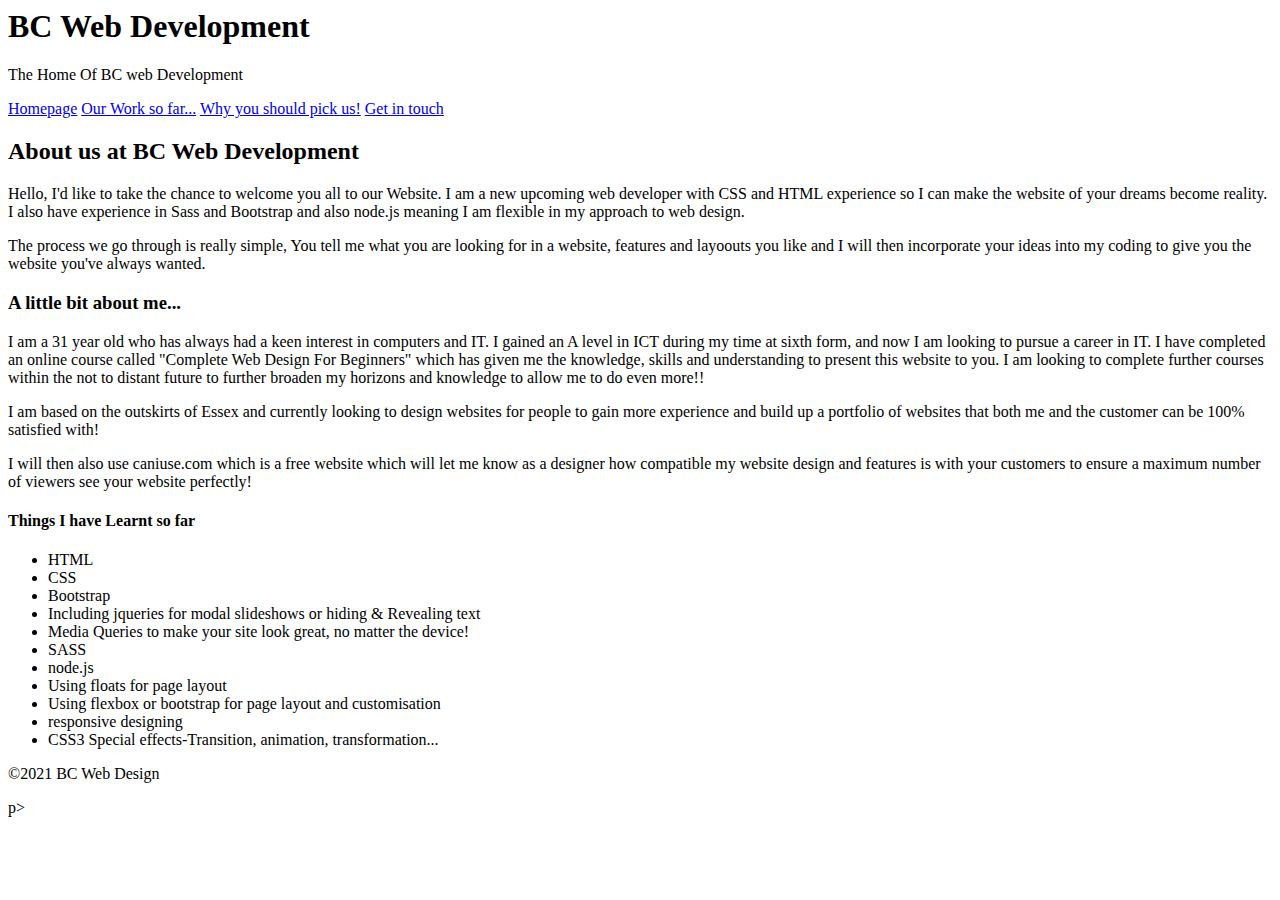
<file: index.html>
<html lang="en">
<head>
    <meta charset="UTF-8">
    <meta http-equiv="X-UA-Compatible" content="IE=edge">
    <meta name="viewport" content="width=device-width, initial-scale=1.0">
    <link href="https://cdn.jsdelivr.net/npm/bootstrap@5.1.3/dist/css/bootstrap.min.css" rel="stylesheet" integrity="sha384-1BmE4kWBq78iYhFldvKuhfTAU6auU8tT94WrHftjDbrCEXSU1oBoqyl2QvZ6jIW3" crossorigin="anonymous">
   
    <title>BC Web Development</title>
</head>
<body>
    <div class="bg-dark py-5 text-light shadow mb-5">
        <div class="container">
            <h1 Class="display-2"> BC Web Development</h1>
            <P class="lead">The Home Of BC web Development</P>
        </div>
        <nav class="nav nav-pills px-5">
            <a class="nav-link active" aria-current="page" href="index.html">Homepage</a>
            <a class="nav-link active" aria-current="page" href="Gallery.html">Our Work so far...</a>
            <a class="nav-link active" aria-current="page" href="WhyChooseUS.html">Why you should pick us!</a>
            <a class="nav-link active" aria-current="page" href="Contact-Us.html">Get in touch</a>
          </nav>
          
        </div>

    <div class="container bg-secondary text-light">
        <div class="row">
            <Div class="col-md-8">
                <h2> About us at BC Web Development</h2>
                <p> Hello, I'd like to take the chance to welcome you all to our Website. I am a new upcoming web developer with CSS and HTML experience so I can make the website of your dreams become reality. I also have experience in Sass and Bootstrap and also node.js meaning I am flexible in my approach to web design.</p>
                <p> The process we go through is really simple, You tell me what you are looking for in a website, features and layoouts you like and I will then incorporate your ideas into my coding to give you the website you've always wanted.</p>
                <h3> A little bit about me...</h3>
                <p> I am a 31 year old who has always had a keen interest in computers and IT. I gained an A level in ICT during my time at sixth form, and now I am looking to pursue a career in IT. I have completed an online course called "Complete Web Design For Beginners" which has given me the knowledge, skills and understanding to present this website to you. I am looking to complete further courses within the not to distant future to further broaden my horizons and knowledge to allow me to do even more!! </p>
                <p> I am based on the outskirts of Essex and currently looking to design websites for people to gain more experience and build up a portfolio of websites that both me and the customer can be 100% satisfied with!</p>
                <P> I will then also use caniuse.com which is a free website which will let me know as a designer how compatible my website design and features is with your customers to ensure a maximum number of viewers see your website perfectly!</P>
            </Div>
            <div class="col-md-4">
                <h4> Things I have Learnt so far</h4>
                <ul>
                   <li>HTML</li>
                   <Li>CSS</Li>
                   <Li>Bootstrap</Li>
                   <li>Including jqueries for modal slideshows or hiding & Revealing text</li>
                   <li>Media Queries to make your site look great, no matter the device!</li>
                   <li>SASS</li>
                   <li>node.js</li>
                   <li>Using floats for page layout</li>
                   <li>Using flexbox or bootstrap for page layout and customisation</li>
                   <li>responsive designing</li>
                   <li>CSS3 Special effects-Transition, animation, transformation...</li>
               </ul>
            </div>
        </div>
    </div>
    <footer class="border-top my-5 py-4">
        <p class="small text-muted text-center">&copy;2021 BC Web Design</p>p>
    </footer>
    <script src="https://cdn.jsdelivr.net/npm/popper.js@1.16.0/dist/umd/popper.min.js" integrity="sha384-Q6E9RHvbIyZFJoft+2mJbHaEWldlvI9IOYy5n3zV9zzTtmI3UksdQRVvoxMfooAo" crossorigin="anonymous"></script>
    <script src="https://stackpath.bootstrapcdn.com/bootstrap/5.0.0-alpha1/js/bootstrap.min.js" integrity="sha384-oesi62hOLfzrys4LxRF63OJCXdXDipiYWBnvTl9Y9/TRlw5xlKIEHpNyvvDShgf/" crossorigin="anonymous"></script>
</body>
</html>
</file>
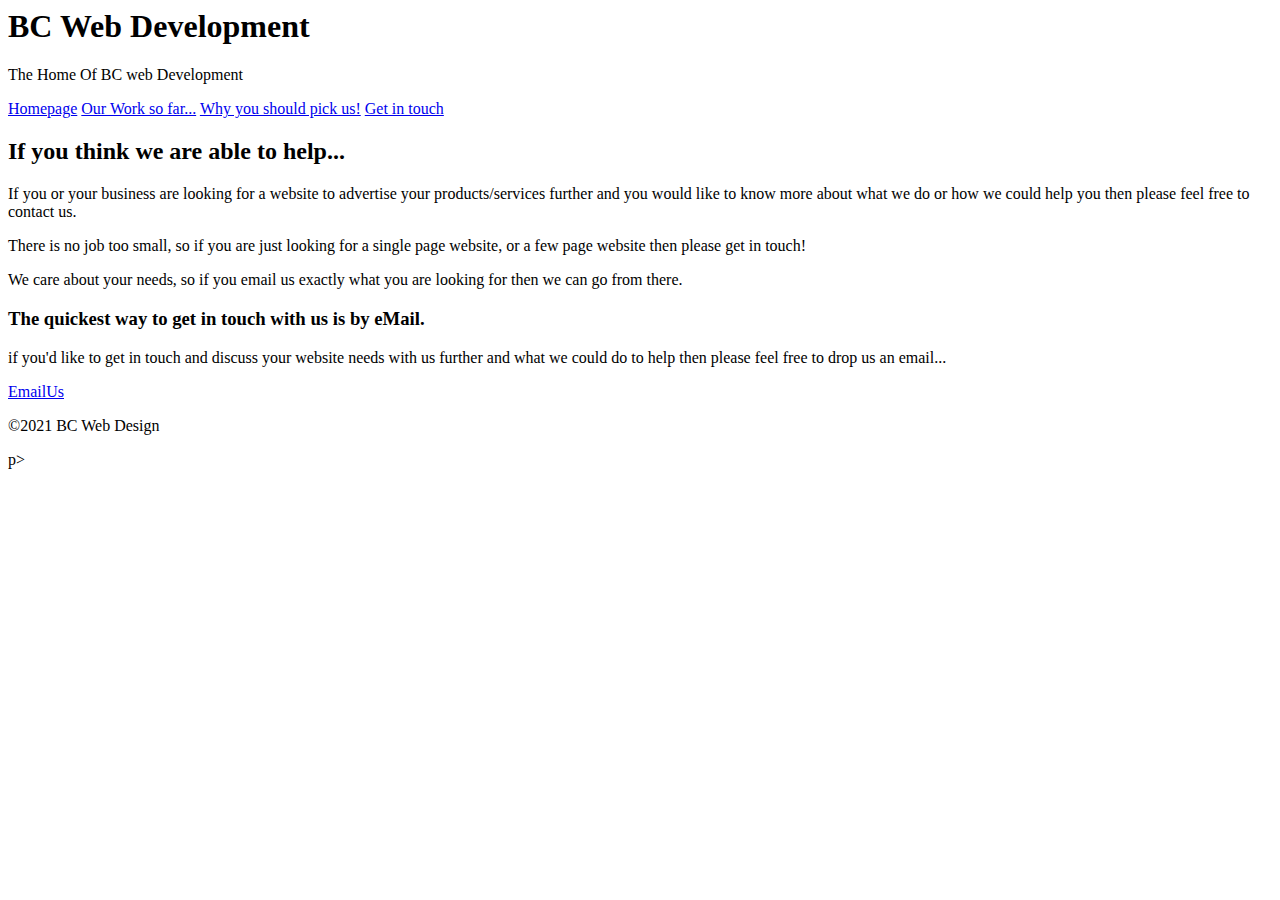
<file: Contact-Us.html>
<html lang="en">
<head>
    <meta charset="UTF-8">
    <meta http-equiv="X-UA-Compatible" content="IE=edge">
    <meta name="viewport" content="width=device-width, initial-scale=1.0">
    <link href="https://cdn.jsdelivr.net/npm/bootstrap@5.1.3/dist/css/bootstrap.min.css" rel="stylesheet" integrity="sha384-1BmE4kWBq78iYhFldvKuhfTAU6auU8tT94WrHftjDbrCEXSU1oBoqyl2QvZ6jIW3" crossorigin="anonymous">
   
    <title>BC Web Development</title>
</head>
<body>
    <div class="bg-dark py-5 text-light shadow mb-5">
        <div class="container">
            <h1 Class="display-2"> BC Web Development</h1>
            <P class="lead">The Home Of BC web Development</P>
        </div>
        <nav class="nav nav-pills px-5">
            <a class="nav-link active" aria-current="page" href="index.html">Homepage</a>
            <a class="nav-link active" aria-current="page" href="Gallery.html">Our Work so far...</a>
            <a class="nav-link active" aria-current="page" href="WhyChooseUS.html">Why you should pick us!</a>
            <a class="nav-link active" aria-current="page" href="Contact-Us.html">Get in touch</a>
          </nav>
          
        </div>
        <div class="container bg-secondary text-light">
            <div class="row">
<div class="col-md-4">
    <h2>If you think we are able to help...</h2>
    <p> If you or your business are looking for a website to advertise your products/services further and you would like to know more about what we do or how we could help you then please feel free to contact us. </p>
<p> There is no job too small, so if you are just looking for a single page website, or a few page website then please get in touch!</p>
<p>We care about your needs, so if you email us exactly what you are looking for then we can go from there.</p>
</div>
<div class="col-md-8">
    <h3> The quickest way to get in touch with us is by eMail.</h3>
    <p>if you'd like to get in touch and discuss your website needs with us further and what we could do to help then please feel free to drop us an email...</p>
<a href="mailto:info.bcwebdevelopment@gmail.com?subject=Website enquiry">EmailUs</a>
</div>
            </div> 
          </div>

    <footer class="border-top my-5 py-4">
        <p class="small text-muted text-center">&copy;2021 BC Web Design</p>p>
    </footer>
    <script src="https://cdn.jsdelivr.net/npm/popper.js@1.16.0/dist/umd/popper.min.js" integrity="sha384-Q6E9RHvbIyZFJoft+2mJbHaEWldlvI9IOYy5n3zV9zzTtmI3UksdQRVvoxMfooAo" crossorigin="anonymous"></script>
    <script src="https://stackpath.bootstrapcdn.com/bootstrap/5.0.0-alpha1/js/bootstrap.min.js" integrity="sha384-oesi62hOLfzrys4LxRF63OJCXdXDipiYWBnvTl9Y9/TRlw5xlKIEHpNyvvDShgf/" crossorigin="anonymous"></script>
</body>
</html>
</file>
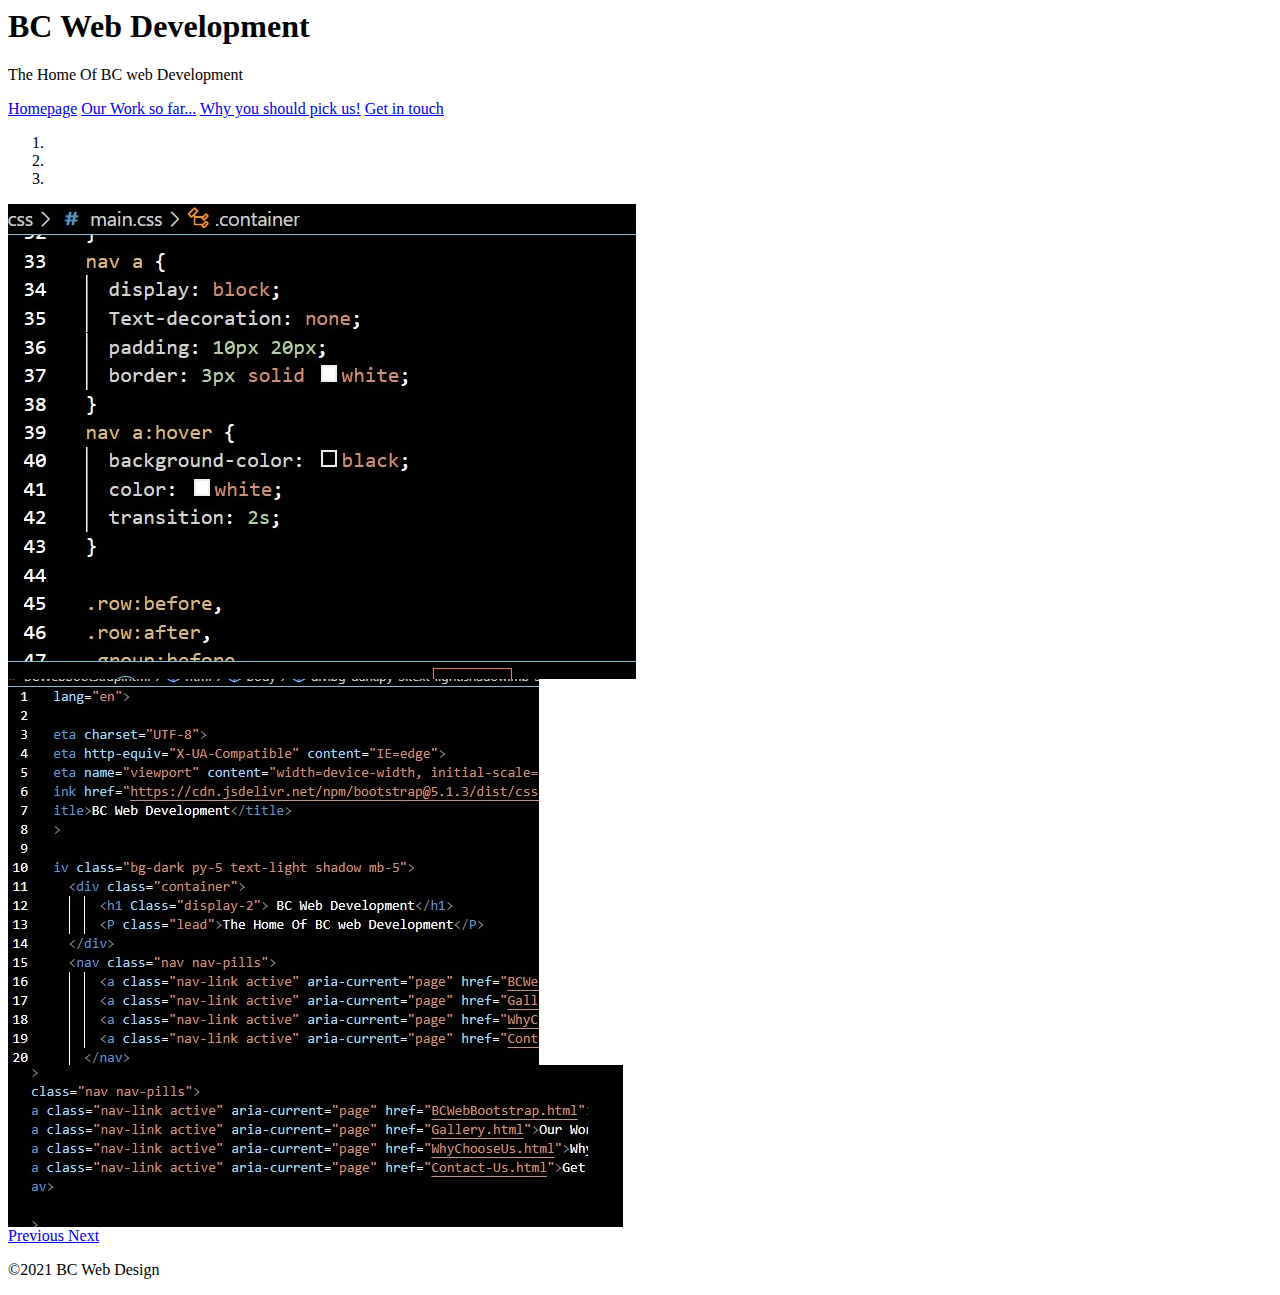
<file: Gallery.html>
<html lang="en">
<head>
    <meta charset="UTF-8">
    <meta http-equiv="X-UA-Compatible" content="IE=edge">
    <meta name="viewport" content="width=device-width, initial-scale=1.0">
    <link href="https://cdn.jsdelivr.net/npm/bootstrap@5.1.3/dist/css/bootstrap.min.css" rel="stylesheet" integrity="sha384-1BmE4kWBq78iYhFldvKuhfTAU6auU8tT94WrHftjDbrCEXSU1oBoqyl2QvZ6jIW3" crossorigin="anonymous">
    <!-- JavaScript Bundle with Popper -->
<script src="https://cdn.jsdelivr.net/npm/bootstrap@5.1.3/dist/js/bootstrap.bundle.min.js" integrity="sha384-ka7Sk0Gln4gmtz2MlQnikT1wXgYsOg+OMhuP+IlRH9sENBO0LRn5q+8nbTov4+1p" crossorigin="anonymous"></script><title>BC Web Development</title>
</head>
<body>
  <div class="bg-dark py-5 text-light shadow mb-5"> 
    <div class="container">
            <h1 Class="display-2"> BC Web Development</h1>
            <P class="lead">The Home Of BC web Development</P>
            <div class="container bg-secndary text-light">
          <nav class="nav nav-pills px-5">
            <a class="nav-link active" aria-current="page" href="index.html">Homepage</a>
            <a class="nav-link active" aria-current="page" href="Gallery.html">Our Work so far...</a>
            <a class="nav-link active" aria-current="page" href="WhyChooseUS.html">Why you should pick us!</a>
            <a class="nav-link active" aria-current="page" href="Contact-Us.html">Get in touch</a>
          </nav>
        </div>
  </div>
        
        <div class="bg-secondary text-light"> 
          <div id="carouselExampleIndicators" class="carousel slide" data-ride="carousel">
            <ol class="carousel-indicators">
              <li data-target="#carouselExampleIndicators" data-slide-to="0" class="active"></li>
              <li data-target="#carouselExampleIndicators" data-slide-to="1"></li>
              <li data-target="#carouselExampleIndicators" data-slide-to="2"></li>
            </ol>
            <div class="carousel-inner container">
              <div class="carousel-item active">
                <img class="d-block w-100" src="images/code.jpg" alt="Some bespoke coding">
              </div>
              <div class="carousel-item container">
                <img class="d-block w-100" src="images/code2.jpg" alt="Some more bespoke coding">
              </div>
              <div class="carousel-item container">
                <img class="d-block w-100" src="images/navcode.jpg" alt="Some Site Nav with bootstrap.">
              </div>
            </div>
            <a class="carousel-control-prev" href="#carouselExampleIndicators" role="button" data-slide="prev">
              <span class="carousel-control-prev-icon" aria-hidden="true"></span>
              <span class="sr-only">Previous</span>
            </a>
            <a class="carousel-control-next" href="#carouselExampleIndicators" role="button" data-slide="next">
              <span class="carousel-control-next-icon" aria-hidden="true"></span>
              <span class="sr-only">Next</span>
            </a>
          </div> </div>
          
         
        
        

    <footer class="border-top my-5 py-4">
        <p class="small text-muted text-center">&copy;2021 BC Web Design</p>
    </footer>
    <script src="https://cdn.jsdelivr.net/npm/popper.js@1.16.0/dist/umd/popper.min.js" integrity="sha384-Q6E9RHvbIyZFJoft+2mJbHaEWldlvI9IOYy5n3zV9zzTtmI3UksdQRVvoxMfooAo" crossorigin="anonymous"></script>
    <script src="https://stackpath.bootstrapcdn.com/bootstrap/5.0.0-alpha1/js/bootstrap.min.js" integrity="sha384-oesi62hOLfzrys4LxRF63OJCXdXDipiYWBnvTl9Y9/TRlw5xlKIEHpNyvvDShgf/" crossorigin="anonymous"></script>
</body>
</html>
</file>
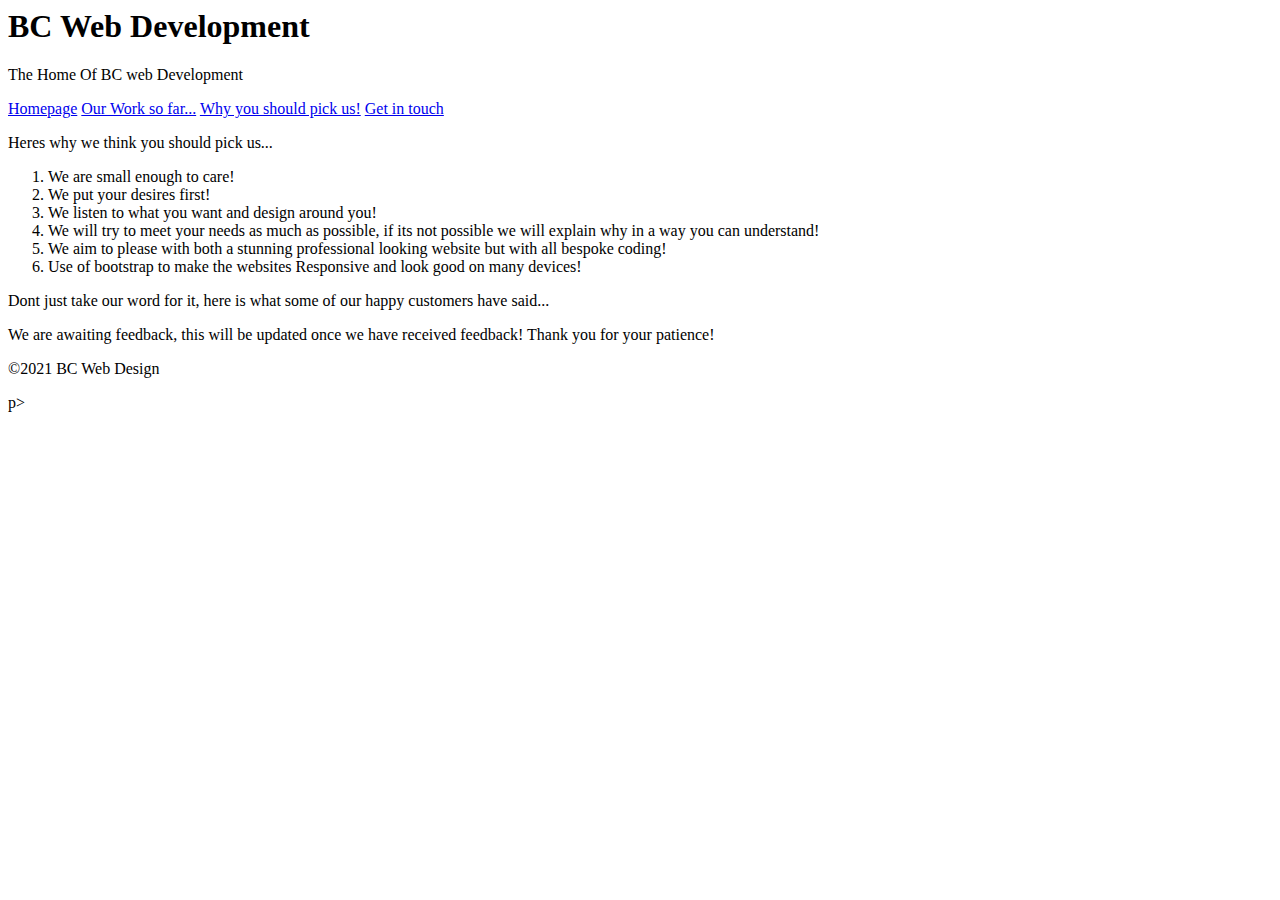
<file: WhyChooseUS.html>
<html lang="en">
<head>
    <meta charset="UTF-8">
    <meta http-equiv="X-UA-Compatible" content="IE=edge">
    <meta name="viewport" content="width=device-width, initial-scale=1.0">
    <link href="https://cdn.jsdelivr.net/npm/bootstrap@5.1.3/dist/css/bootstrap.min.css" rel="stylesheet" integrity="sha384-1BmE4kWBq78iYhFldvKuhfTAU6auU8tT94WrHftjDbrCEXSU1oBoqyl2QvZ6jIW3" crossorigin="anonymous">
   
    <title>BC Web Development</title>
</head>
<body>
    <div class="bg-dark py-5 text-light shadow mb-5">
        <div class="container">
            <h1 Class="display-2"> BC Web Development</h1>
            <P class="lead">The Home Of BC web Development</P>
        </div>
        <nav class="nav nav-pills px-5">
            <a class="nav-link active" aria-current="page" href="index.html">Homepage</a>
            <a class="nav-link active" aria-current="page" href="Gallery.html">Our Work so far...</a>
            <a class="nav-link active" aria-current="page" href="WhyChooseUS.html">Why you should pick us!</a>
            <a class="nav-link active" aria-current="page" href="Contact-Us.html">Get in touch</a>
          </nav>
          
        </div>
<Div class="container bg-secondary text-light">
    <div class="row">
        <div class="col-md-8">
            <P class="display-3"> Heres why we think you should pick us...</P>
            <ol>
                <li>We are small enough to care!</li>
                <li>We put your desires first!</li>
                <li>We listen to what you want and design around you!</li>
                <li>We will try to meet your needs as much as possible, if its not possible we will explain why in a way you can understand!</li>
                <li>We aim to please with both a stunning professional looking website but with all bespoke coding!</li>
                <li>Use of bootstrap to make the websites Responsive and look good on many devices!</li>
            </ol>
        </div>
        <div class="col-md-4">
            <P> Dont just take our word for it, here is what some of our happy customers have said...</P>
            <div class="alert-warning"> We are awaiting feedback, this will be updated once we have received feedback! Thank you for your patience!</div>
        </div>
    </div>
</Div>
    <footer class="border-top my-5 py-4">
        <p class="small text-muted text-center">&copy;2021 BC Web Design</p>p>
    </footer>
    <script src="https://cdn.jsdelivr.net/npm/popper.js@1.16.0/dist/umd/popper.min.js" integrity="sha384-Q6E9RHvbIyZFJoft+2mJbHaEWldlvI9IOYy5n3zV9zzTtmI3UksdQRVvoxMfooAo" crossorigin="anonymous"></script>
    <script src="https://stackpath.bootstrapcdn.com/bootstrap/5.0.0-alpha1/js/bootstrap.min.js" integrity="sha384-oesi62hOLfzrys4LxRF63OJCXdXDipiYWBnvTl9Y9/TRlw5xlKIEHpNyvvDShgf/" crossorigin="anonymous"></script>
</body>
</html>
</file>
